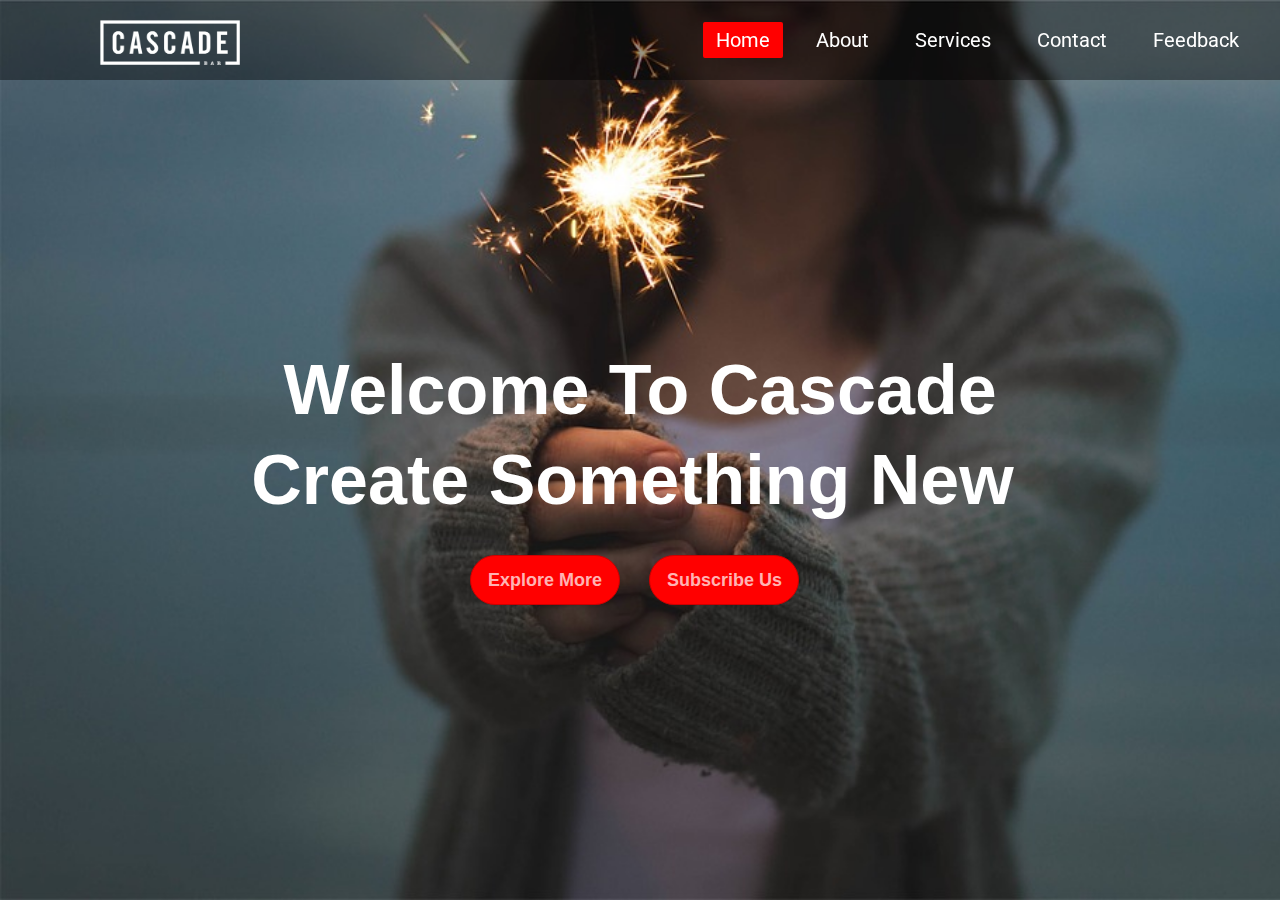
<file: Design_A_Simple _website/index.html>
<!DOCTYPE html>
<html lang="en">
<head>
	<meta charset="UTF-8">
	<title>Custom Website</title>
	<link rel="stylesheet" href="style.css">
</head>
<body>
	<div class="wrapper">
			<nav class="navbar">
				<img class="logo" src="logo.png">
				<ul>
					<li><a class="active" href="#">Home</a></li>
					<li><a href="#">About</a></li>
					<li><a href="#">Services</a></li>
					<li><a href="#">Contact</a></li>
					<li><a href="#">Feedback</a></li>
				</ul>
			</nav>
			<div class="center">
			<h1>Welcome To Cascade</h1>
			<h2>Create Something New</h2>
			<div class="buttons">
			<button>Explore More</button>
			<button class="btn2">Subscribe Us</button>
		</div>
		</div>
</body>
</html>
</file>
<file: Design_A_Simple _website/style.css>
@import url('https://fonts.googleapis.com/css?family=Roboto:700&display=swap');
*{
	padding: 0;
	margin: 0;
}
.wrapper{
	background: url(bg1.jpg) no-repeat;
	background-size: cover;
	height: 100vh;
}
.navbar{
	position: fixed;
	height: 80px;
	width: 100%;
	top: 0;
	left: 0;
	background: rgba(0,0,0,0.4);
}
.navbar .logo{
	width: 140px;
	height: auto;
	padding: 20px 100px;
}
.navbar ul{
	float: right;
	margin-right: 20px;
}
.navbar ul li{
	list-style: none;
	margin: 0 8px;
	display: inline-block;
	line-height: 80px;
}
.navbar ul li a{
	font-size: 20px;
	font-family: 'Roboto', sans-serif;
	color: white;
	padding: 6px 13px;
	text-decoration: none;
	transition: .4s;
}
.navbar ul li a.active,
.navbar ul li a:hover{
	background: red;
	border-radius: 2px;
}
.wrapper .center{
	position: absolute;
	left: 50%;
	top: 55%;
	transform: translate(-50%, -50%);
	font-family: sans-serif;
	user-select: none;
}
.center h1{
	color: white;
	font-size: 70px;
	width: 900px;
	font-weight: bold;
	text-align: center;
}
.center h2{
	color: white;
	font-size: 70px;
	font-weight: bold;
	margin-top: 10px;
	width: 885px;
	text-align: center;
}
.center .buttons{
	margin: 35px 280px;
}
.buttons button{
	height: 50px;
	width: 150px;
	font-size: 18px;
	font-weight: 600;
	color: #ffb3b3;
	background: red;
	outline: none;
	cursor: pointer;
	border: 1px solid #cc0000;
	border-radius: 25px;
	transition: .4s;
}
.buttons .btn2{
	margin-left: 25px;
}
.buttons button:hover{
	background: #cc0000;
}
</file>
